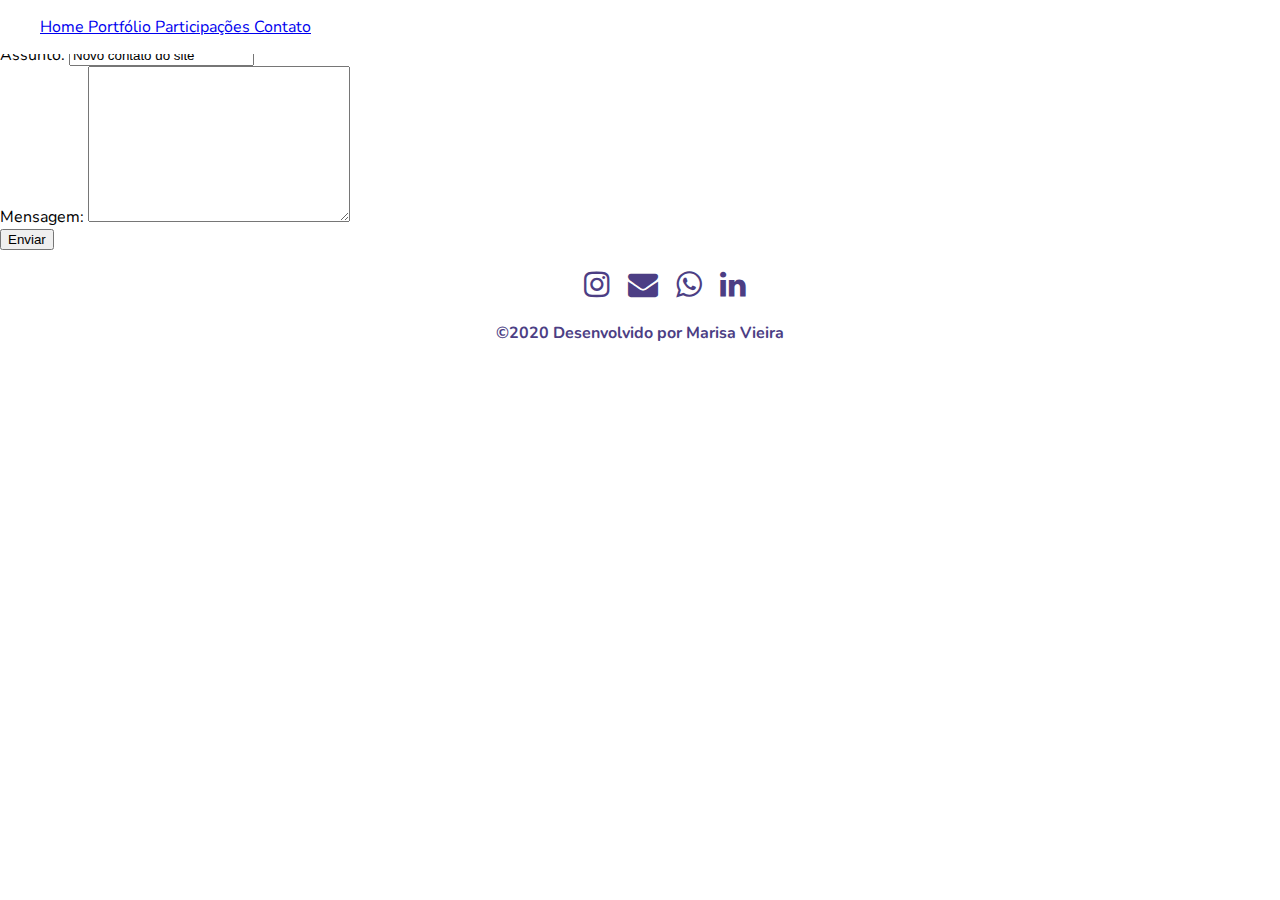
<file: paginas/contato.html>
<!DOCTYPE html>
<html lang="pt-br">
<head>
    <meta charset="UTF-8">
    <meta name="viewport" content="width=device-width, initial-scale=1.0">
    <title> Marisa Vieira </title>
    
    <link rel="stylesheet" type="text/css" href="../css/styles.css">
    <link rel="icon" type="imagem/png" href="imagens/icon_barra.png" />

    
    <link rel="stylesheet" href="https://cdnjs.cloudflare.com/ajax/libs/font-awesome/4.7.0/css/font-awesome.min.css">
</head>
<body>
    <nav>
        <ol>
            <a href="#"> Home </a>
            <a href="#"> Portfólio </a>
            <a href="#"> Participações </a>
            <a href="paginas/contato.html"> Contato </a>
        </ol>
    </nav>

    <main>
        <form action="https://formspree.io/marisavrst@gmail.com" method="POST">
            <div class="form-group">
                <label for="nome">Nome:</label>
                <input type="text" name="nome" id="nome" class="form-control">
            </div>
            <div class="form-group">
                <label for="_replyto">Email:</label>
                <input type="email" id="_replyto" name="_replyto" class="form-control">
            </div>
            <div class="form-group">
                <label for="_subject">Assunto:</label>
                <input type="text" id="assunto" name="_subject" value="Novo contato do site" />
            </div>
            <div class="form-group">
                <label for="mensagem">Mensagem:</label>
                <textarea name="mensagem" id="mensagem" cols="30" rows="10" class="form-control"></textarea>
            </div>
            <input type="hidden" name="_next" value="https://marisavieira.github.io/" />
            <input type="text" name="_gotcha" style="display:none" />
            <div class="form-group">
                <button type="submit" class="btn btn-default">Enviar</button>
            </div>
        </form>
    </main>

    <footer>
        <ol>
            <a href="https://www.instagram.com/marisavieiras/" target="_blank"> <i class="fa fa-instagram"></i> </a>
            <a href="mailto:marisavrst@gmail.com" target="_blank"> <i class="fa fa-envelope"></i> </a>
            <a href="https://api.whatsapp.com/send?phone=5535998182143&text=Ola%20Marisa,%20tudo%20bem?%20" target="_blank"> <i class="fa fa-whatsapp"></i> </a>
            <a href="https://www.linkedin.com/in/marisa-vieira-santos-6664a2173" target="_blank"> <i class="fa fa-linkedin"></i> </a>
        </ol>
        <p> ©2020 Desenvolvido por Marisa Vieira </p>        
    </footer>

    
</body>
</html>
</file>
<file: css/styles.css>
@import url('https://fonts.googleapis.com/css2?family=Fjalla+One&family=Nunito:wght@200&display=swap');

html, body{
    margin:0;
    padding: 0;
    box-sizing: border-box;
    font-family: 'Nunito', sans-serif;
}

nav{
    top: 0;
    position: fixed;
    z-index: 999;

    background-color: #fff;
    width: 100%;

    display: flex;
}

.navbar{
    display: flex;
    justify-content: center;
    width: 100%;
    margin:0;
    padding:0;
}

.hamburguer{
    width: 30px;
    height: 30px;

    background-color: transparent;
    border-radius: 5px;
    border: 0;

    position: relative;
    cursor: pointer;
    display: none;

    background-color: #fff;

}

.hamburguer:after{
    content: '';
    position: absolute;

    top: 30%;
    left: 15%;
    width: 70%;
    height: 10%;

    border-radius: 20px;
    background-color: #26186D;
    transition: 1s ease;
}

.hamburguer:before{
    content: '';

    position: absolute;
    top: 50%;
    left: 45%;

    width: 40%;
    height: 10%;

    border-radius: 20px;
    background-color: #26186D;
    transition: 1s ease;
}

#hamburguer:checked ~ label .hamburguer:after{
  transform: rotate(225deg);

  top: 45%;
  left: 15%;

}

#hamburguer:checked ~ label .hamburguer:before{
  transform: rotate(-405deg);

  width: 70%;    
  height: 10%;

  top: 45%;
  left: 15%;
}


.menu{
    list-style: none;

    display: flex;
    align-items: center;
}

.menu li{
    margin-left: 10px;
}

.menu li a{
    display: block;
    padding: 0 5px;
    text-decoration: none;
    color: #000;
    transition: 0.5s ease;
}
.menu li a:hover{
    color: #26186D;
}

footer ol{
    margin: 0;
}

footer{
    background-color: #fff;
    display: flex;
    flex-direction: column;
    justify-content: center;
    align-items: center;
    font-weight: bold;
    padding: 15px 0;
    color: #4c3e84;
}

footer a{
    text-decoration: none;
    color: #4c3e84;
    font-size: 30px;
    margin-left: 10px;
}


.title{
    font-family: 'Fjalla One', sans-serif;
    color: #2c3e50;
    font-size: 35px;
  }



@media (max-width: 600px){

    nav{
        height: 55px;
        align-items: center;
        justify-content: end;
    }

    .navbar{
        right: 0;
        width: 120px;
    }

    .hamburguer{
        display: block;
        z-index: 999;     
        right: 0; 
    }

    .menu{
        position: fixed;
        top: 0;

        margin:0;
        padding: 100px 20px;

        height: 100vh;
        right: 0;
        width: 100%;
        max-width: 250px;
        background-color: rgba(76, 62, 132, 1);

        flex-direction: column;

    }

    .menu li a{
        color: #fff;
        font-size: 25px;
        margin-bottom: 35px;
    }
    .active{
      right: -100%;
      transition: 2s ease;
    }


}
</file>
